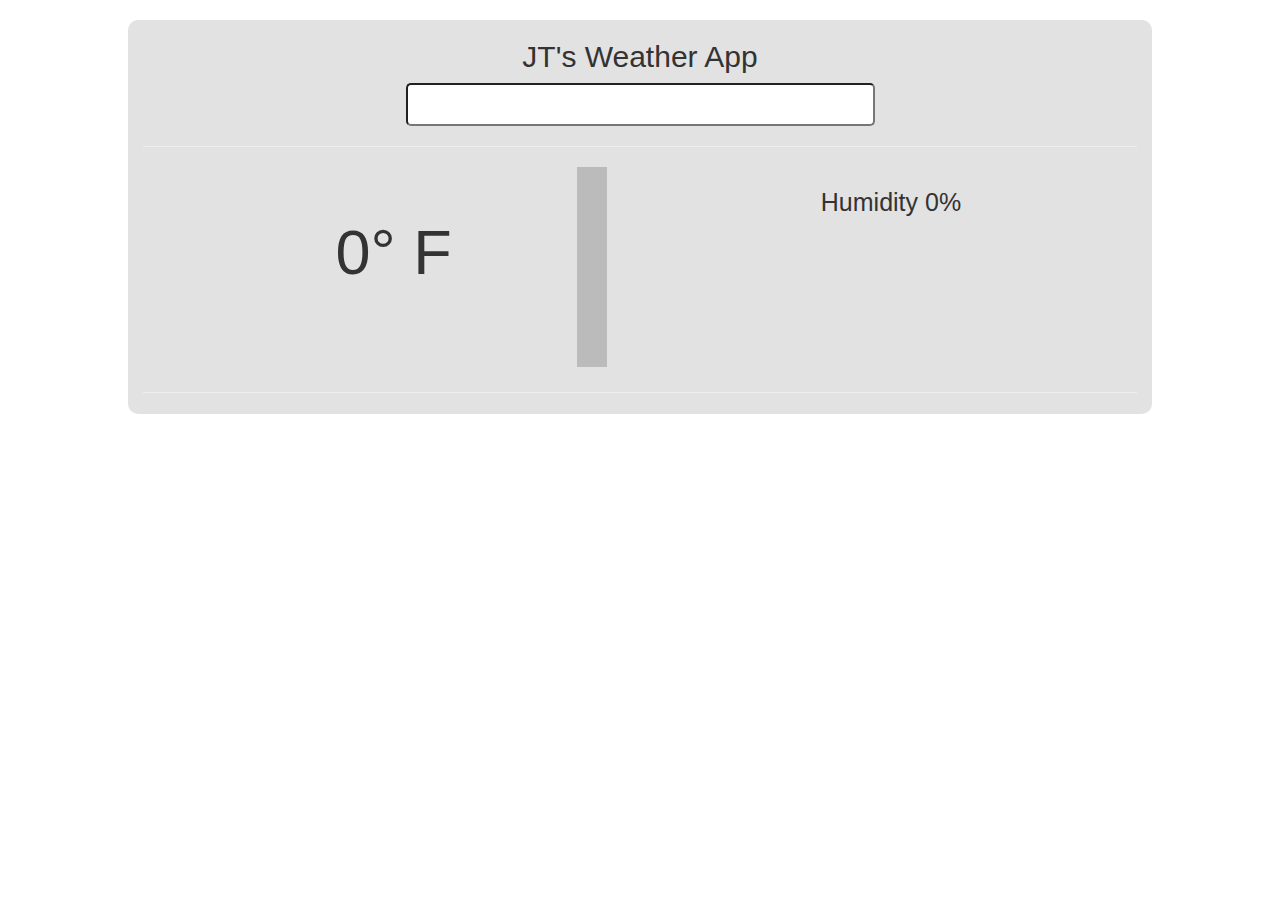
<file: index.html>
<!DOCTYPE html>
<html>
<head>
	<title></title>
	<link rel="stylesheet" href="bootstrap-3.3.7-dist/css/bootstrap.min.css">
	<link rel="stylesheet" href="bootstrap-3.3.7-dist/css/bootstrap-theme.min.css">
	<link rel="stylesheet" href="styles.css">
</head>
<body>
	<div class="container-fluid this-big">
		<div class="row">
			<div class="col-sm-12 text-center">
				<h2>JT's Weather App</h2>
			</div>
			<hr />
			<div class="col-sm-12 text-center">
				<form class="weather-form">
					<input type="text" name="city" class="city">
				</form>
			</div>
		</div>
		<hr>
		<div class="row">
			<div class="col-sm-5 col-sm-offset-1 text-center">
				<div class="col-sm-10 big"><span id="big-temp">0</span><span>&deg F</span></div>
				<div class="col-sm-2">
					<canvas id="current-temp" class="thermo" height="200" width="30">
				<!-- current temp done canvas style -->
					</canvas>
				</div>
			</div>
			<div class="col-sm-3 col-sm-offset-1 gray">
				<div class="col-sm-3">
					<canvas id="current-humidity" height="70" width='70'>
						
					</canvas>
				</div>
				<div class="col-sm-8 col-sm-offset-1 mid text-center"><span>Humidity </span><span id="humidity">0</span><span>%</span></div>
				<div class="col-sm-12 text-center"><img id="icon"></div>
				<div class="col-sm-12 text-center"><span class="description"></span></div>
			</div>
		</div>
		<hr>
		<div class="row">
			<div class="col-sm-12 text-center">
			</div>
		</div>
	</div>

<script type="text/javascript" src="jquery.min.js"></script>
<script src="bootstrap-3.3.7-dist/js/bootstrap.min.js"></script>
<script src="scripts.js"></script>
</body>
</html>
</file>
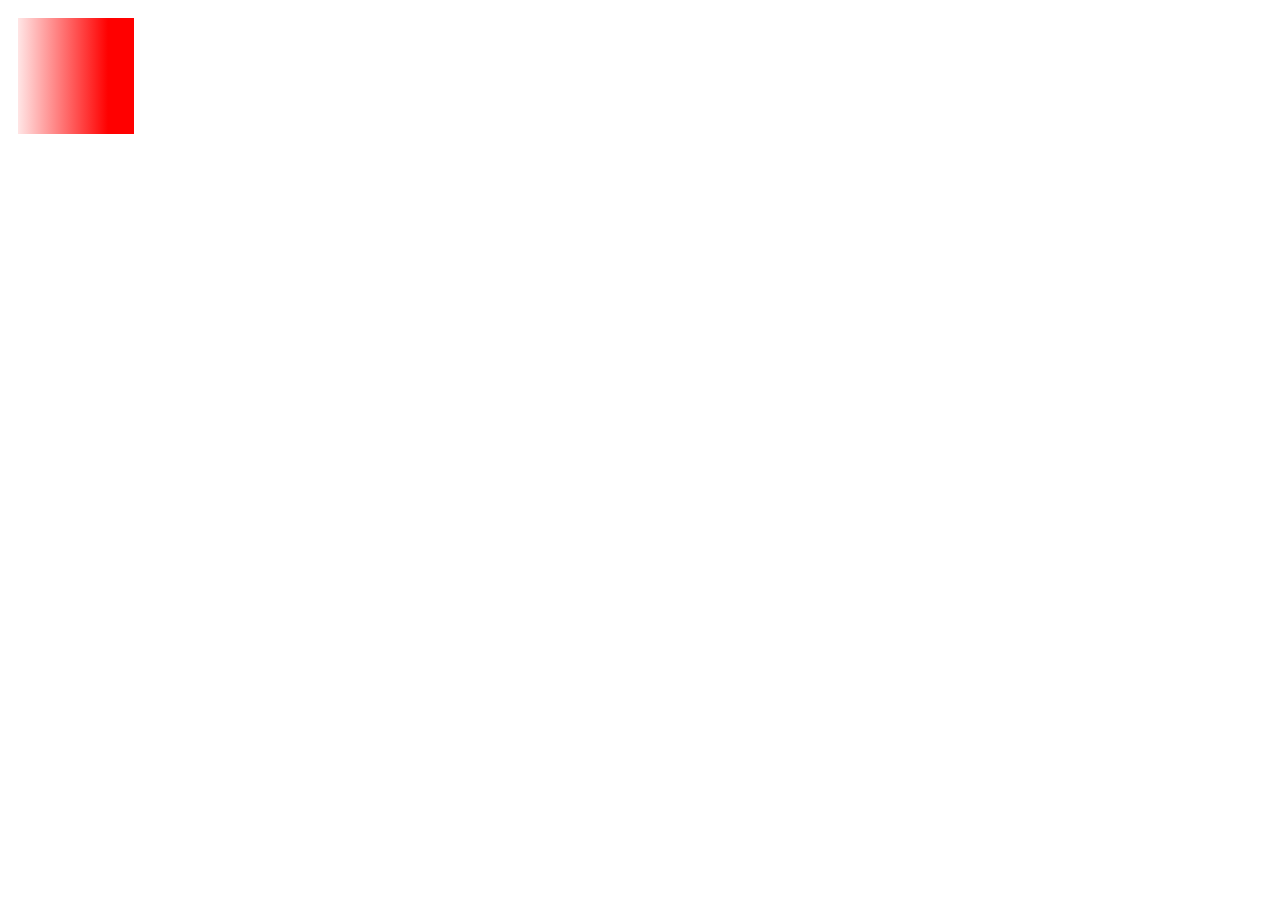
<file: canvas-101.html>
<!DOCTYPE html>
<html>
<head>
	<title></title>
</head>
<body>

<canvas class="the-canvas" height="500px" width="1500px">
	<!-- canvas cannot draw. Canvas is an empty palatte on which to draw. Our stuff id going to go here! -->
</canvas>

<script type="text/javascript">
	var canvas = document.getElementsByClassName('the-canvas')[0];
	var context = canvas.getContext('2d');

	console.log(context);

	// context.beginPath();
	// context.moveTo(100,100); //start
	// context.lineTo(200,200); //go here
	// context.lineTo(300,100);  //without lifting up, go here
	// context.lineTo(100,200);
	// context.lineTo(300,150);
	// context.lineTo(100,100);
	// context.moveTo(500,200);
	// context.lineTo(500,100);
	// context.strokeStyle = "#FF0000";
	// context.stroke();

	// //draw a circle
	// context.beginPath();
	// context.fillStyle = "#FFFF00";
	// context.arc(175, 175, 50, 0*Math.PI, 2*Math.PI)
	// context.fill();

	// //draw a rectangle
	// context.beginPath();
	// context.rect(300,20,100, 100);
	// context.stroke();

	var x = 100;
	var y = 100;
	var radius = 10;
	var endArc = 2;
	var r = 0;
	var g = 0;
	var b = 0;

	function draw(){
		context.fillStyle = "#"+r+g+b;
		context.beginPath();
		context.clearRect(0,0,1500,400);
		context.arc(x,y,radius,0,endArc*Math.PI);
		context.fill();
		x += 1;
		y += 1;
		radius += 1;
		endArc += .1
		r+= 1
		g+=2
	}

	function drawGradient(){

		x += 1;
		y += 1;
		var grd = context.createLinearGradient(100,100, 0,100);
		grd.addColorStop(0,"red");
		grd.addColorStop(1,"white");
		context.fillStyle = grd;
		context.fillRect(10,10,x,y);
	}
	

	var ball = setInterval(drawGradient,40);
</script>
</body>
</html>
</file>
<file: styles.css>
.city{
	padding: 5px 100px;
	font-size: 20px;
	border-radius: 5px;
}

.big{
	margin-top: 40px;
	font-size: 450%;
	transition: all .5s ease-in-out;
	padding: 0px;
}

.thermo{
	background-color: #bbb;
}

.mid{
	margin-top: 18px;
	font-size: 25px;
	padding: 0px;
}
.this-big{
	height: 100%px;
	width: 80%;
	margin: 20px auto;
	background-color: #e2e2e2;
	border-radius: 10px;
}
#icon{
}

.description{
	margin-top: 5px;
	font-size: 150%;
}
</file>
